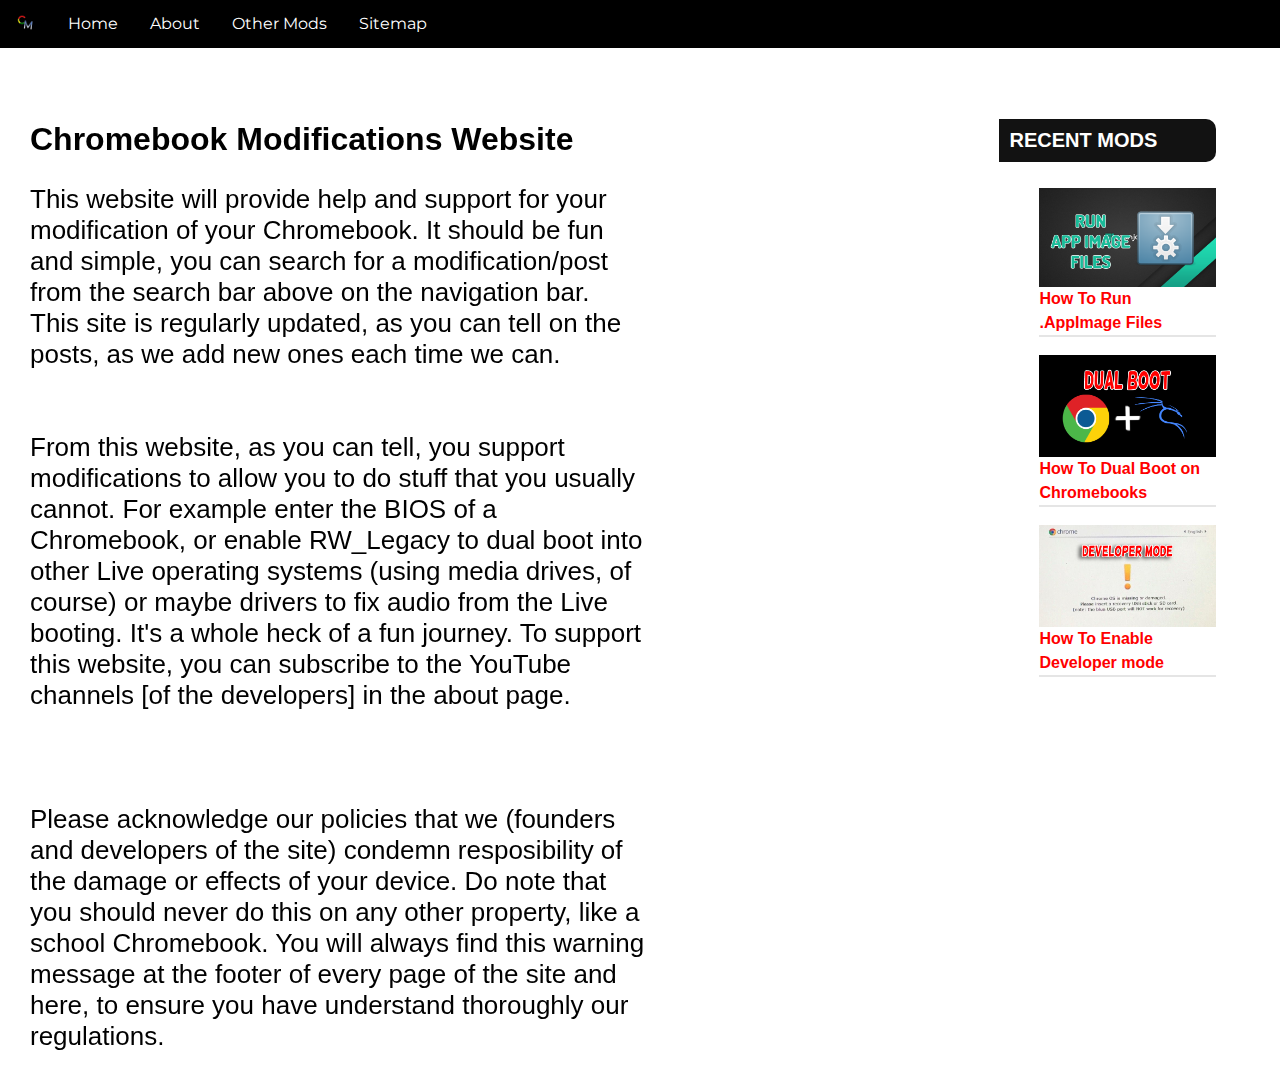
<file: index.html>
<!DOCTYPE html>
<html lang="en">
<head>
    <meta charset="UTF-8">
    <meta name="viewport" content="width=device-width, initial-scale=1.0">
    <title>ChromebookMods</title>
    <meta name="title" content="Chromebook Mods - Help, Modifications and Tutorials">
    <meta name="description" content="You may be bored on a Chromebook but we've got you covered with tons of modifications with simple tutorials and helpful diagrams and images. ">
    <meta name="keywords" content="chromebook, modifications, chromebook mods, hacking, kali, os, safety, virus, antivirus, best os" />
    <meta property="og:type" content="website">
    <meta property="og:url" content="https://www.chromebookmods.ml/">
    <meta property="og:title" content="Chromebook Mods - Help, Modifications and Tutorials">
    <meta property="og:description" content="You may be bored on a Chromebook but we've got you covered with tons of modifications with simple tutorials and helpful diagrams and images. ">
    <meta property="og:image" content="https://www.chromebookmods.ml/public/favicon/logo.ico">
    <meta property="twitter:card" content="summary_large_image">
    <meta property="twitter:url" content="https://www.chromebookmods.ml/">
    <meta property="twitter:title" content="Chromebook Mods - Help, Modifications and Tutorials">
    <meta property="twitter:description" content="You may be bored on a Chromebook but we've got you covered with tons of modifications with simple tutorials and helpful diagrams and images. ">
    <meta property="twitter:image" content="https://www.chromebookmods.ml/public/favicon/logo.ico">
    <link rel="icon" href="public/favicon/logo.ico"  type="image/ico">
    <link rel="stylesheet" href="public/styles/style.css">
    <link rel="stylesheet" href="public/styles/navbar.css">
    <script src="https://ajax.googleapis.com/ajax/libs/jquery/3.5.1/jquery.min.js"></script>
    <script src="public/scripts/console_warn.js"></script>
    <link rel="stylesheet" href="public/styles/home.css">
    <script data-ad-client="ca-pub-5053105939788702" async src="https://pagead2.googlesyndication.com/pagead/js/adsbygoogle.js"></script>
    <script src="https://www.chromebookmods.ml/public/scripts/b2ff5fy05k0h2san.js" defer></script>
</head>
<body>
    <header>
        <navbar>
            <ul>
                <img src="public/favicon/logo.ico" width="20px" height="20px" onclick="console.log('no secret here ;(')">
                <li>
                    <a href="/">
                        Home
                    </a>
                </li>
                <li>
                    <a href="/about">
                        About
                    </a>
                </li>
                <li>
                    <a href="/posts">
                        Other Mods
                    </a>
                </li>
                <li>
                    <a href="/sitemap">
                        Sitemap
                    </a>
                </li>
            </ul>
        </navbar>
    </header>
    <div>
        <div class="main left" role="main">
            <article class="home-info">
                <div style="width: 60%;">
                    <h1 style="font-size:32px;">
                        <b>
                            Chromebook Modifications Website
                        </b>
                    </h1>
                    <p style="font-size:26px;">
                        This website will provide help and support for your modification of your Chromebook. 
                        It should be fun and simple, you can search for a modification/post from the search
                        bar above on the navigation bar. This site is regularly updated, as you can tell on the posts,
                        as we add new ones each time we can.
                        <br/><br/><br/>
                        From this website, as you can tell, you support modifications to allow you to do stuff that
                        you usually cannot. For example enter the BIOS of a Chromebook, or enable RW_Legacy to
                        dual boot into other Live operating systems (using media drives, of course) or maybe drivers
                        to fix audio from the Live booting. It's a whole heck of a fun journey. To support this website, you
                        <!-- could donate to us or --> can subscribe to the YouTube channels [of the developers] in the about page.
                        <br/><br/><br/><br/>
                        Please acknowledge our policies that we (founders and developers of the site) condemn 
                        resposibility of the damage or effects of your device. Do note that you should never
                        do this on any other property, like a school Chromebook. You will always find this warning
                        message at the footer of every page of the site and here, to ensure you have understand
                        thoroughly our regulations. 
                    </p>
                </div>
            </article>
        </div>
        <div class="container">
            <aside class="sidebar right" role="complementary">
                <div class="widget">
                    <h3 class="heading-widgets">Recent Mods</h3>
                    <ul class="mods-post">
                        <li id="post-0">
                            <a href="posts/run-app-image-files/">
                                <img width="400" height="299" src="public/images/run-app-image/thumbnail.png" title="How To Run .AppImage Files">
                                <b class="title">How To Run .AppImage Files</b>
                            </a>
                        </li>
                        <hr>
                        <li id="post-1">
                            <a href="posts/dual-boot">
                                <img width="400" height="299" src="public/images/dual-boot/thumbnail/thumbnail.png" title="How To Dual Boot on Chromebooks">
                                    <b class="title">How To Dual Boot on Chromebooks</b>
                            </a>
                        </li>
                        <hr>
                        <li id="post-2">
                            <a href="posts/developer-mode">
                                <img width="400" height="266" src="public/images/developer-mode/thumbnail/thumbnail.png" title="How To Enable Developer mode">
                                    <b class="title">How To Enable Developer mode</b>
                            </a>
                        </li>
                    </ul>
                </div>
            </aside>
        </div>
    </div>
</body>
</html>
</file>
<file: public/styles/style.css>
@import url('https://fonts.googleapis.com/css2?family=Montserrat:wght@500&display=swap');

html body {
    background-color: white; /* rgb(226, 228, 229); */
    margin: 0;
    text-rendering: auto !important;
}

html navbar {
    font-family: 'Montserrat', sans-serif !important;
}

html, h1, h2, h3, p {
    font-family: Arial, Helvetica, sans-serif;
}

article, details, footer, header {
    display: block;
}

.right {
    float: right;
}

.left {
    float: left;
}
</file>
<file: public/styles/navbar.css>
navbar ul {
    background-color: rgb(0, 0, 0);
    list-style-type: none;
    margin: 0;
    overflow: hidden;
    padding: 0;
    position: sticky;
    top: 0;
    width: 100%;
    
}

navbar img, navbar li {
    float: left;
}

navbar img, navbar li a {
    color: white;
    cursor: pointer;
    display: block;
    padding: 14px 16px;
    text-align: center;
    text-decoration: none;
}

navbar li a:hover {
    background-color: rgb(226, 228, 229); /* rgb(117, 117, 117); */
    color: black;
    padding: 12px 16px;
    border: black solid 2px;
}
</file>
<file: public/styles/home.css>
/* Sidebars for <aside> */

.sidebar {
    width: calc(100% - 3.20197% - 78%);
}

/* Widgets */

.widget {
    margin: 0;
}

hr {visibility: hidden;}

.heading-widgets {
    background-color: #121212;
    padding: 10px;
    border-radius: 0px 10px 10px 0px;
    color: #fff;
    font-size: 20px;
    font-weight: 600;
    letter-spacing: 0;
    text-transform: uppercase;
    top: 0;
}

.widget ul {
    margin-left: 0;
    border-top: none;
    list-style: none;
}

.widget ul li {
    border-bottom: 2px solid #e5e5e5;
}

/* Containers */

.container {
    margin: 2.75em auto;
    margin-top: 2.75em;
    margin-right: auto;
    margin-bottom: 2.75em;
    margin-left: auto;
    width: 90%
}

.container a {
    text-decoration: none;
}

.container h3 {
    display: block;
    margin-block-start: 1.33em;
    margin-block-end: 1.33em;
    margin-inline-start: 0px;
    margin-inline-end: 0px;
    font-weight: bold;
}

/* Others */

div li a, div li a div {
    color: red;
    font-family: Arial, Helvetica, sans-serif;
    cursor: pointer;
}

div img {
    max-width: 100%;
    height: auto;
    vertical-align: middle;
    border: 0;
}

.widget ul li {
    line-height: 1.5;
}

li {
    text-align: -webkit-match-parent;
}

.main {
    width: calc(74% - 3.20197%);
}

.home-info {
    color: black;
    font-family: Arial, Helvetica, sans-serif;
    left: 30px;
    position: absolute;
    top: 100px;
    width: 80%;
}
</file>
